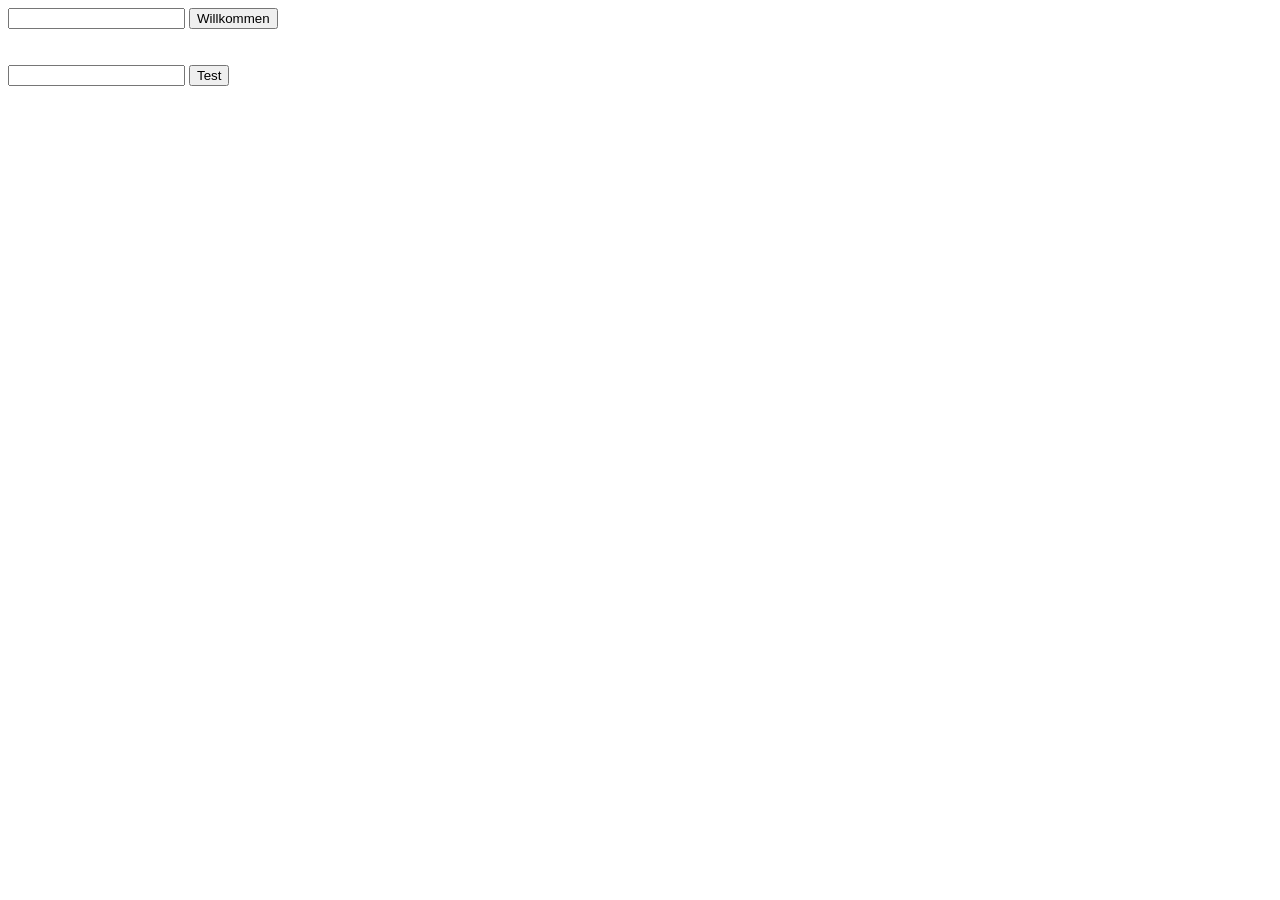
<file: test.html>
<!DOCTYPE html>
<html>
<head>
<title>Page Title</title>
</head>
<body>



<input type="text" id="name">
<button onclick="ausgabe()";>Willkommen</button>

<script>
    function ausgabe(){

        var a = document.getElementById("name");
        var b = a.value;

        alert("das ist der name: " + b + "!");
    }
</script>

<br><br><br>

<input type="text" id="name1">
<button onclick="ausgabe1()";>Test</button>

<script>
    function ausgabe1(){
        var c = document.getElementById("name1");
        var d = c.value;

        if(c.value!=""){
            alert("das ist der name: " + d + "!");
        }else{
            alert("Name fehlt!");
        }
    }
</script>

</body>
</html>
</file>
